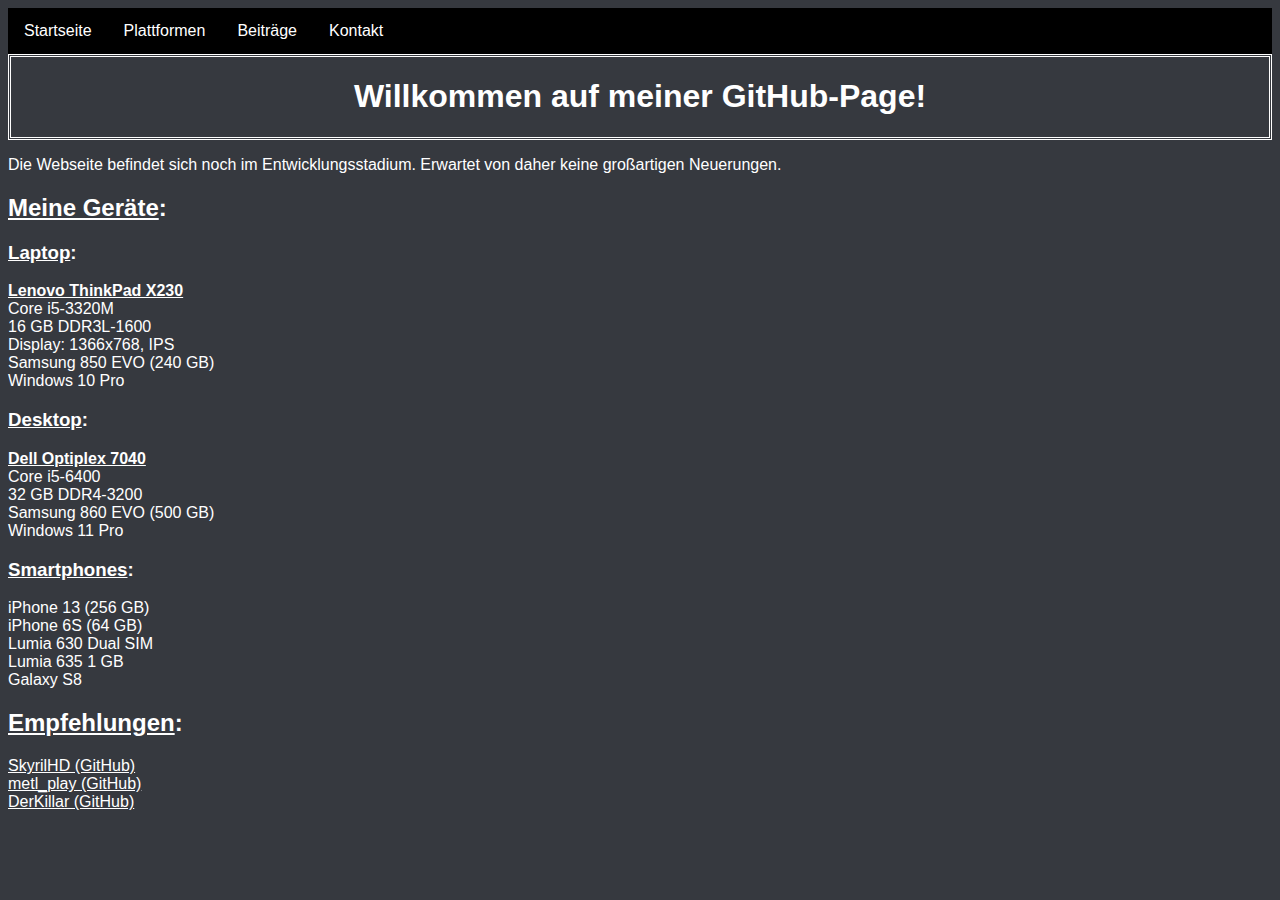
<file: index.html>
<!DOCTYPE html>
<html>
    <head>
        <meta charset="utf-8">
        <link rel="stylesheet" type="text/css" href="css/style.css">
        <title>TECHNIKVERBOT</title>
    </head>
<body>
        <ul>
            <li><a href="javascript:void(0)">Startseite</a></li>
            <li class="dropdown">
                <a href="javascript:void(0)" class="dropbtn">Plattformen</a>
                <div class="dropdown-content">
                  <a href="https://github.com/TECHNIKVERBOT">Github</a>
                  <a href="https://www.youtube.com/channel/UCyVg8wYqVmndM0ehnV-ZSoA">YouTube</a>
                  <a href="https://twitter.com/TECHNIKVERBOT">Twitter</a>
                </div>
              </li>
            <li class="dropdown">
              <a href="javascript:void(0)" class="dropbtn">Beiträge</a>
              <div class="dropdown-content">
                <a href="html/8570W.html">8570W Hackintosh-Geschichte</a>
              </div>
            </li>
            <li class="dropdown">
                <a href="" class="dropbtn">Kontakt</a>
                </div>
              </li>
          </ul>
        <div class="header"><h1><center>Willkommen auf meiner GitHub-Page!</center></h1></div>
        <p>Die Webseite befindet sich noch im Entwicklungsstadium. Erwartet von daher keine großartigen Neuerungen.</p>
    <h2><u>Meine Geräte</u>:</h2>
    <h3><u>Laptop</u>:</h3>
        <b><u>Lenovo ThinkPad X230</u></b>
        <br>
        <a>Core i5-3320M</a>
        <br>
        <a>16 GB DDR3L-1600</a>
        <br>
        <a>Display: 1366x768, IPS</a>
        <br>
        <a>Samsung 850 EVO (240 GB)</a>
        <br>
        <a>Windows 10 Pro</p>
    <h3><u>Desktop</u>:</h3>
    <b><u>Dell Optiplex 7040</u></b>
        <br>
        <a>Core i5-6400</a>
        <br>
        <a>32 GB DDR4-3200</a>
        <br>
        <a>Samsung 860 EVO (500 GB)</a>
        <br>
        <a>Windows 11 Pro</p>
    <h3><u>Smartphones</u>:</h3>
        <a>iPhone 13 (256 GB)</a>
        <br>
        <a>iPhone 6S (64 GB)</a>
        <br>
        <a>Lumia 630 Dual SIM</a>
        <br>
        <a>Lumia 635 1 GB</a>
        <br>
        <a>Galaxy S8</a>
    <h2><u>Empfehlungen</u>:</h2>
        <a href="https://github.com/SkyrilHD" style="color: #ffffff">SkyrilHD (GitHub)</a>
        <br>
        <a href="https://github.com/metl-play" style="color: #ffffff">metl_play (GitHub)</a>
        <br>
        <a href="https://github.com/DerKillar" style="color: #ffffff">DerKillar (GitHub)</a>
    </body>
</html>
</file>
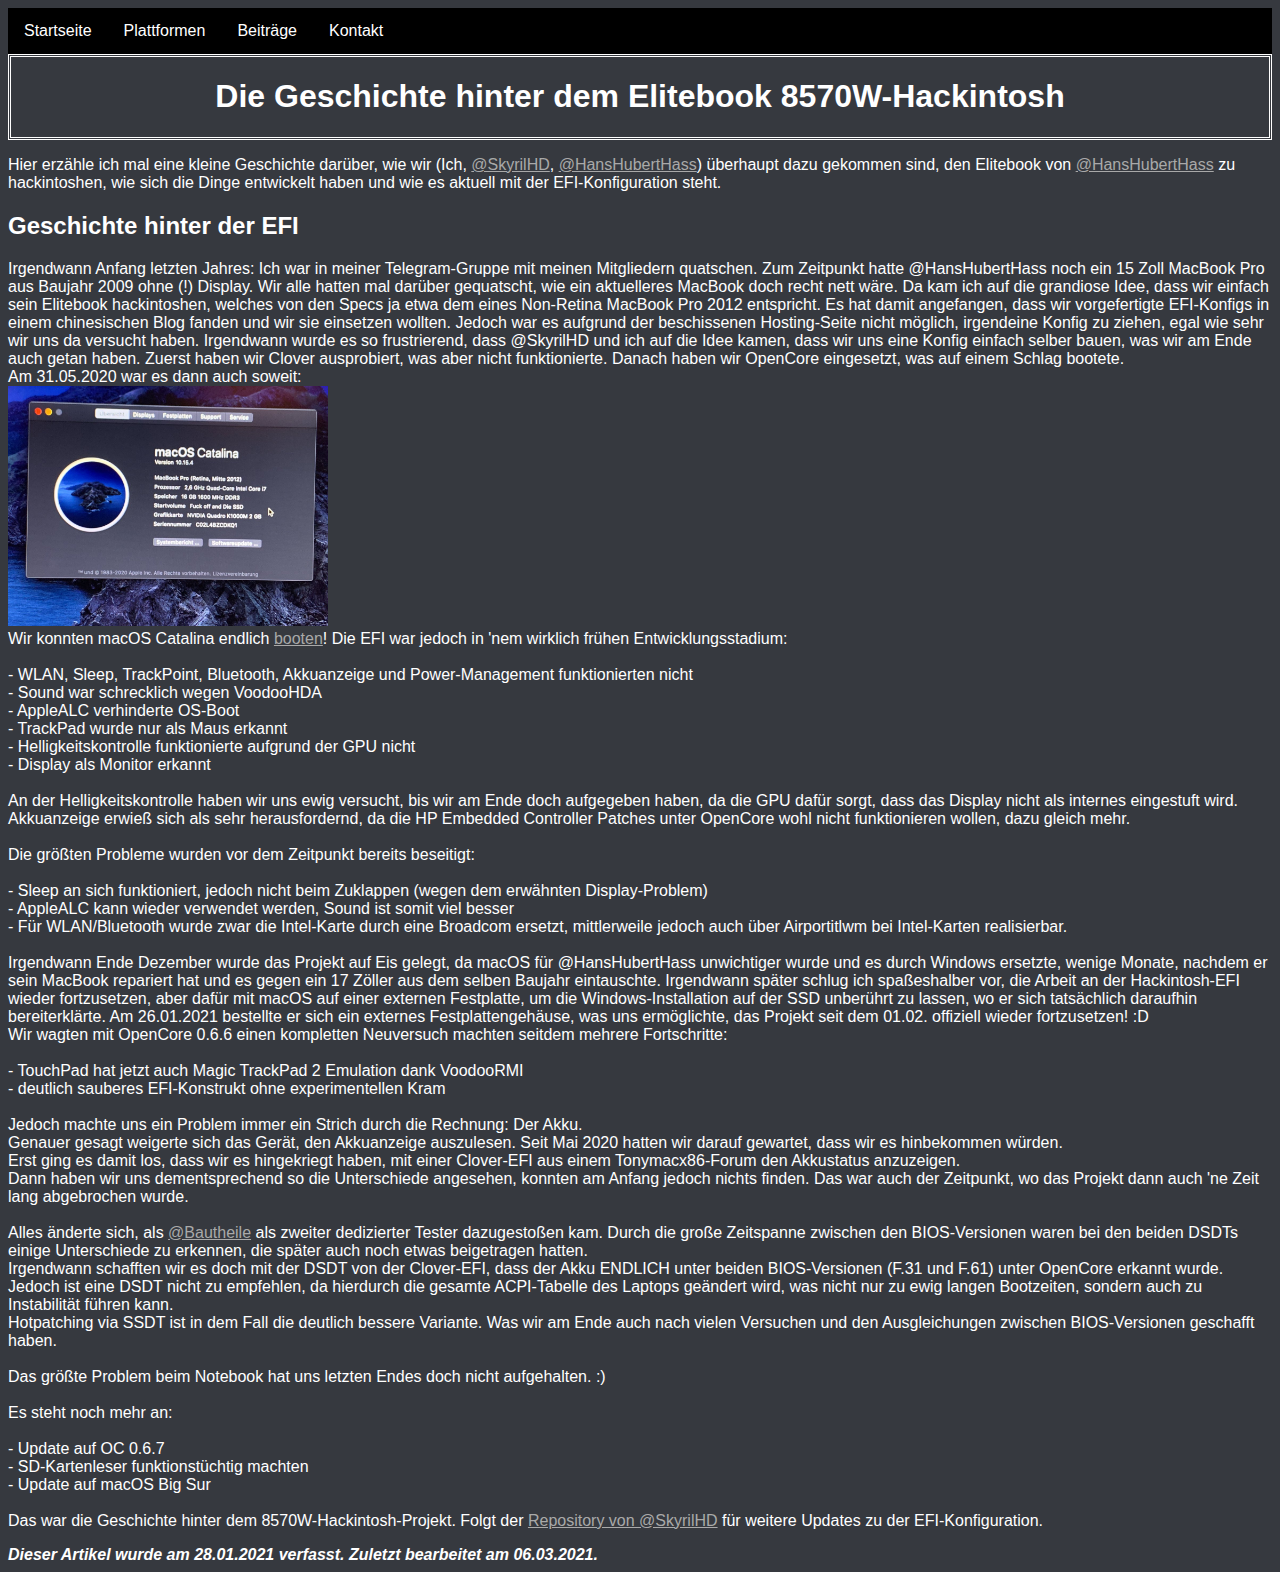
<file: html/8570W.html>
<!DOCTYPE html>
<html>
    <head>
        <meta charset="utf-8">
        <link rel="stylesheet" type="text/css" href="../css/style.css">
        <title>8570W Hackintosh-Geschichte</title>
    </head>
    <body>
        <ul>
            <li><a href="../index.html">Startseite</a></li>
            <li class="dropdown">
                <a href="javascript:void(0)" class="dropbtn">Plattformen</a>
                <div class="dropdown-content">
                  <a href="https://github.com/TECHNIKVERBOT">Github</a>
                  <a href="https://www.youtube.com/channel/UCyVg8wYqVmndM0ehnV-ZSoA">YouTube</a>
                  <a href="https://twitter.com/TECHNIKVERBOT">Twitter</a>
                </div>
              </li>
            <li class="dropdown">
              <a href="javascript:void(0)" class="dropbtn">Beiträge</a>
              <div class="dropdown-content">
                <a href="#">8570W Hackintosh-Geschichte</a>
                <a href="CPU-Upgrade.html">ThinkPad T440p CPU-Upgrade</a>
              </div>
            </li>
            <li class="dropdown">
                <a href="Kontakt.html" class="dropbtn">Kontakt</a>
                </div>
              </li>
          </ul>
        <div class="header"><h1><center>Die Geschichte hinter dem Elitebook 8570W-Hackintosh</center></h1></div>
        <p>Hier erzähle ich mal eine kleine Geschichte darüber, wie wir (Ich, <a href="https://github.com/SkyrilHD" style="color: darkgrey">@SkyrilHD</a>, <a href="https://github.com/HansHubertHass" style="color: darkgrey">@HansHubertHass</a>) überhaupt dazu gekommen sind, 
        den Elitebook von <a href="https://github.com/HansHubertHass" style="color: darkgrey">@HansHubertHass</a> zu hackintoshen, 
        wie sich die Dinge entwickelt haben und wie es aktuell mit der EFI-Konfiguration steht.</p>
            <h2>Geschichte hinter der EFI</h2>
            <p>Irgendwann Anfang letzten Jahres: Ich war in meiner Telegram-Gruppe mit meinen Mitgliedern quatschen.
                Zum Zeitpunkt hatte @HansHubertHass noch ein 15 Zoll MacBook Pro aus Baujahr 2009 ohne (!) Display. 
                Wir alle hatten mal darüber gequatscht, wie ein aktuelleres MacBook doch recht nett wäre.
                Da kam ich auf die grandiose Idee, dass wir einfach sein Elitebook hackintoshen, 
                welches von den Specs ja etwa dem eines Non-Retina MacBook Pro 2012 entspricht. 
                Es hat damit angefangen, dass wir vorgefertigte EFI-Konfigs in einem chinesischen Blog fanden und wir sie einsetzen wollten. 
                Jedoch war es aufgrund der beschissenen Hosting-Seite nicht möglich, irgendeine Konfig zu ziehen, egal wie sehr wir uns da versucht haben. 
                Irgendwann wurde es so frustrierend, dass @SkyrilHD und ich auf die Idee kamen, dass wir uns eine Konfig einfach selber bauen, was wir am Ende auch getan haben. 
                Zuerst haben wir Clover ausprobiert, was aber nicht funktionierte. Danach haben wir OpenCore eingesetzt, was auf einem Schlag bootete. 
                <br>
                Am 31.05.2020 war es dann auch soweit: 
                <br>
                <img src="../img/Catalina.jpg" style="height: 240px; width: 320px; float: bottom;"><br> 
                Wir konnten macOS Catalina endlich <a href="https://twitter.com/MacGen2/status/1266880456743620608?s=20" style="color: darkgrey">booten</a>!
                Die EFI war jedoch in 'nem wirklich frühen Entwicklungsstadium:
                <br>
                <br>
                <a>- WLAN, Sleep, TrackPoint, Bluetooth, Akkuanzeige und Power-Management funktionierten nicht</a>
                <br>
                <a>- Sound war schrecklich wegen VoodooHDA</a>
                <br>
                <a>- AppleALC verhinderte OS-Boot</a>
                <br>
                <a>- TrackPad wurde nur als Maus erkannt</a>
                <br>
                <a>- Helligkeitskontrolle funktionierte aufgrund der GPU nicht</a>
                <br>
                <a>- Display als Monitor erkannt</a>
                <br>
                <br>
                An der Helligkeitskontrolle haben wir uns ewig versucht, bis wir am Ende doch aufgegeben haben, 
                da die GPU dafür sorgt, dass das Display nicht als internes eingestuft wird. 
                Akkuanzeige erwieß sich als sehr herausfordernd, da die HP Embedded Controller Patches unter 
                OpenCore wohl nicht funktionieren wollen, dazu gleich mehr.
                <br>
                <br>
                Die größten Probleme wurden vor dem Zeitpunkt bereits beseitigt:
                <br>
                <br>
                <a>- Sleep an sich funktioniert, jedoch nicht beim Zuklappen (wegen dem erwähnten Display-Problem)</a>
                <br>
                <a>- AppleALC kann wieder verwendet werden, Sound ist somit viel besser</a>
                <br>
                <a>- Für WLAN/Bluetooth wurde zwar die Intel-Karte durch eine Broadcom ersetzt, mittlerweile jedoch auch über Airportitlwm bei Intel-Karten realisierbar.</a>
                <br>
                <br>
                Irgendwann Ende Dezember wurde das Projekt auf Eis gelegt, 
                da macOS für @HansHubertHass unwichtiger wurde und es durch Windows ersetzte, wenige Monate, 
                nachdem er sein MacBook repariert hat und es gegen ein 17 Zöller aus dem selben Baujahr eintauschte. 
                Irgendwann später schlug ich spaßeshalber vor, die Arbeit an der Hackintosh-EFI wieder fortzusetzen, 
                aber dafür mit macOS auf einer externen Festplatte, um die Windows-Installation auf der SSD unberührt zu lassen, 
                wo er sich tatsächlich daraufhin bereiterklärte. Am 26.01.2021 bestellte er sich ein externes Festplattengehäuse, 
                was uns ermöglichte, das Projekt seit dem 01.02. offiziell wieder fortzusetzen! :D
                <br>
                Wir wagten mit OpenCore 0.6.6 einen kompletten Neuversuch machten seitdem mehrere Fortschritte:
                <br>
                <br>
                - TouchPad hat jetzt auch Magic TrackPad 2 Emulation dank VoodooRMI
                <br>
                - deutlich sauberes EFI-Konstrukt ohne experimentellen Kram
                <br>
                <br>
                Jedoch machte uns ein Problem immer ein Strich durch die Rechnung: Der Akku.
                <br>
                Genauer gesagt weigerte sich das Gerät, den Akkuanzeige auszulesen. Seit Mai 2020 hatten wir darauf gewartet, dass wir es hinbekommen würden.
                <br>
                Erst ging es damit los, dass wir es hingekriegt haben, mit einer Clover-EFI aus einem Tonymacx86-Forum den Akkustatus anzuzeigen.
                <br>
                Dann haben wir uns dementsprechend so die Unterschiede angesehen, konnten am Anfang jedoch nichts finden. Das war auch der Zeitpunkt, wo das Projekt dann auch 'ne Zeit lang abgebrochen wurde.
                <br>
                <br>
                Alles änderte sich, als <a href="https://github.com/Bautheile" style="color: darkgrey">@Bautheile</a> als zweiter dedizierter Tester dazugestoßen kam. Durch die große Zeitspanne zwischen den BIOS-Versionen waren bei den beiden DSDTs einige Unterschiede zu erkennen, die später auch noch etwas beigetragen hatten.
                <br>
                Irgendwann schafften wir es doch mit der DSDT von der Clover-EFI, dass der Akku ENDLICH unter beiden BIOS-Versionen (F.31 und F.61) unter OpenCore erkannt wurde.
                <br>
                Jedoch ist eine DSDT nicht zu empfehlen, da hierdurch die gesamte ACPI-Tabelle des Laptops geändert wird, was nicht nur zu ewig langen Bootzeiten, sondern auch zu Instabilität führen kann.
                <br>
                Hotpatching via SSDT ist in dem Fall die deutlich bessere Variante. Was wir am Ende auch nach vielen Versuchen und den Ausgleichungen zwischen BIOS-Versionen geschafft haben.
                <br>
                <br>
                Das größte Problem beim Notebook hat uns letzten Endes doch nicht aufgehalten. :)
                <br>
                <br>
                Es steht noch mehr an:
                <br>
                <br>
                - Update auf OC 0.6.7
                <br>
                - SD-Kartenleser funktionstüchtig machten
                <br>
                - Update auf macOS Big Sur
                <br>
                <br>
            Das war die Geschichte hinter dem 8570W-Hackintosh-Projekt. Folgt der <a href="https://github.com/SkyrilHD/HP-8570W-Hackintosh" style="color: darkgrey">Repository von @SkyrilHD</a> für weitere Updates zu der EFI-Konfiguration.
            </p>
            <b><i>Dieser Artikel wurde am 28.01.2021 verfasst. Zuletzt bearbeitet am 06.03.2021.</i></b>
    </body>
</html>
</file>
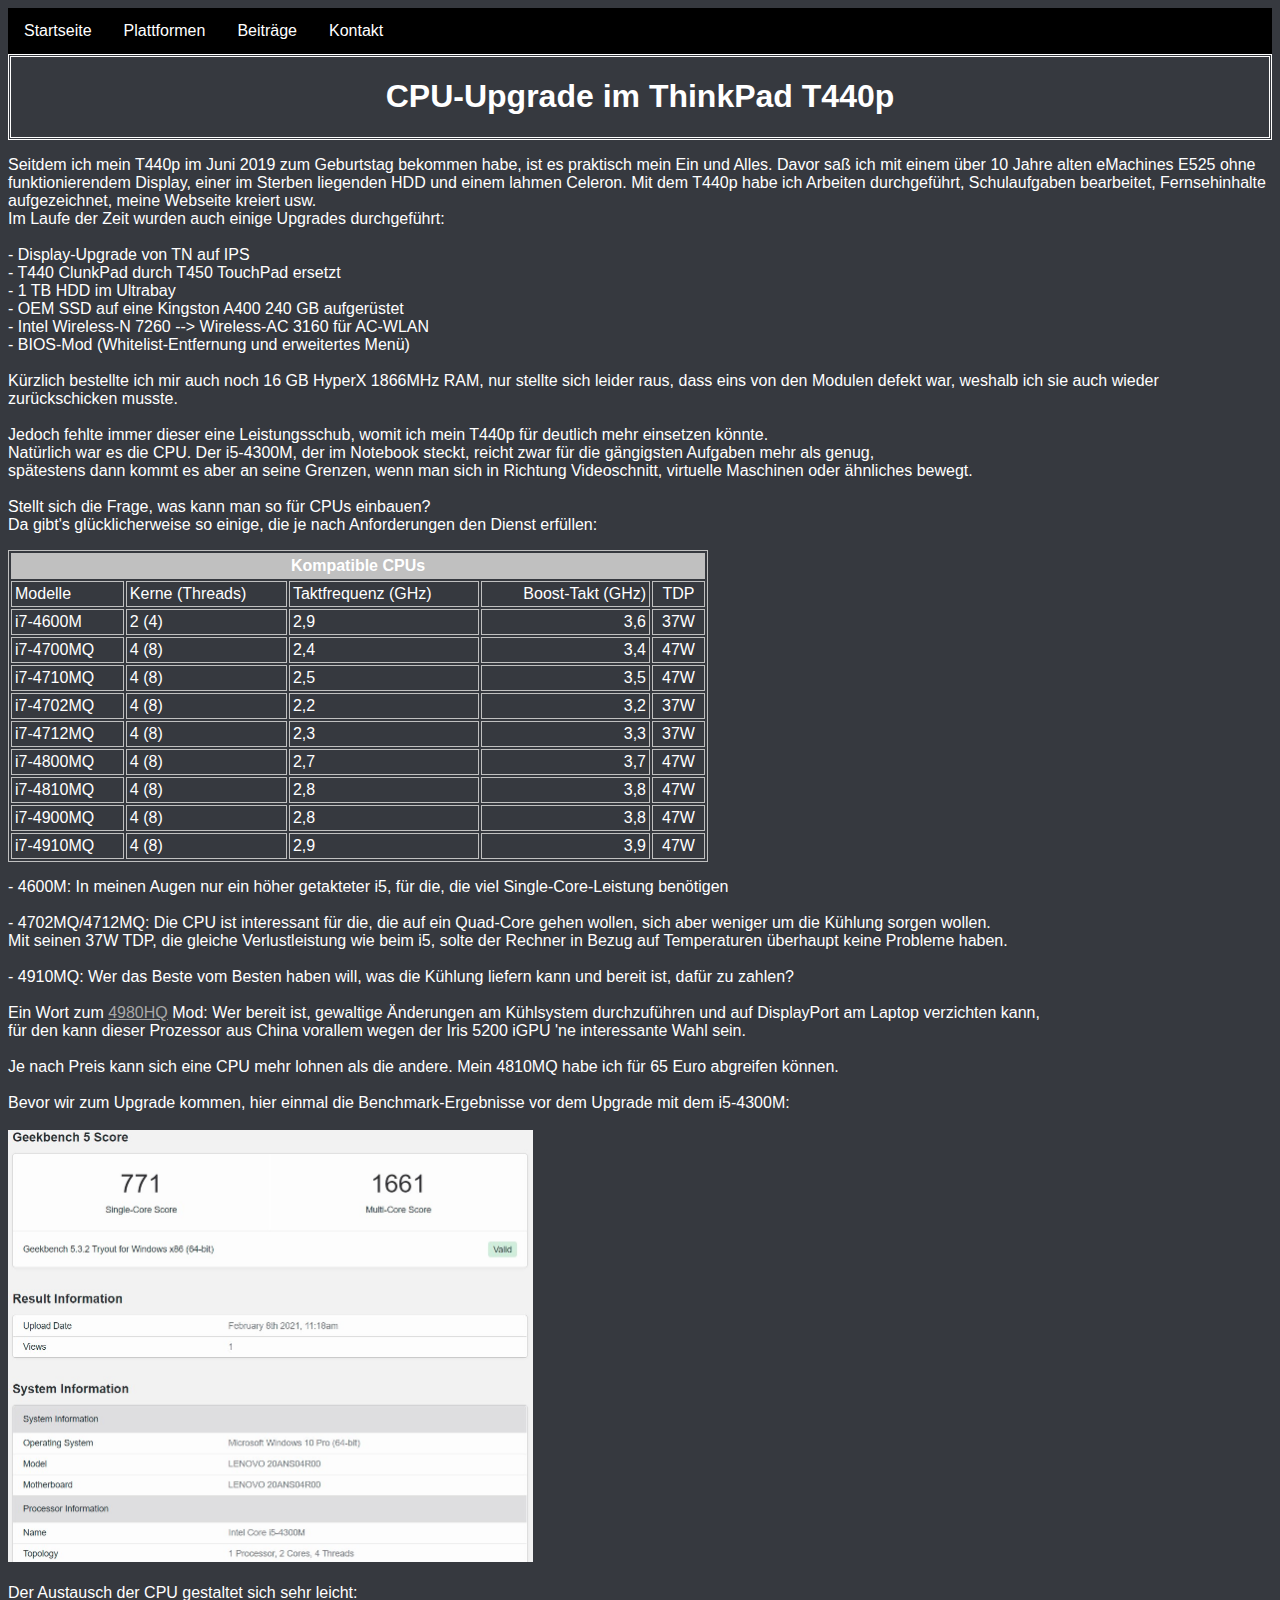
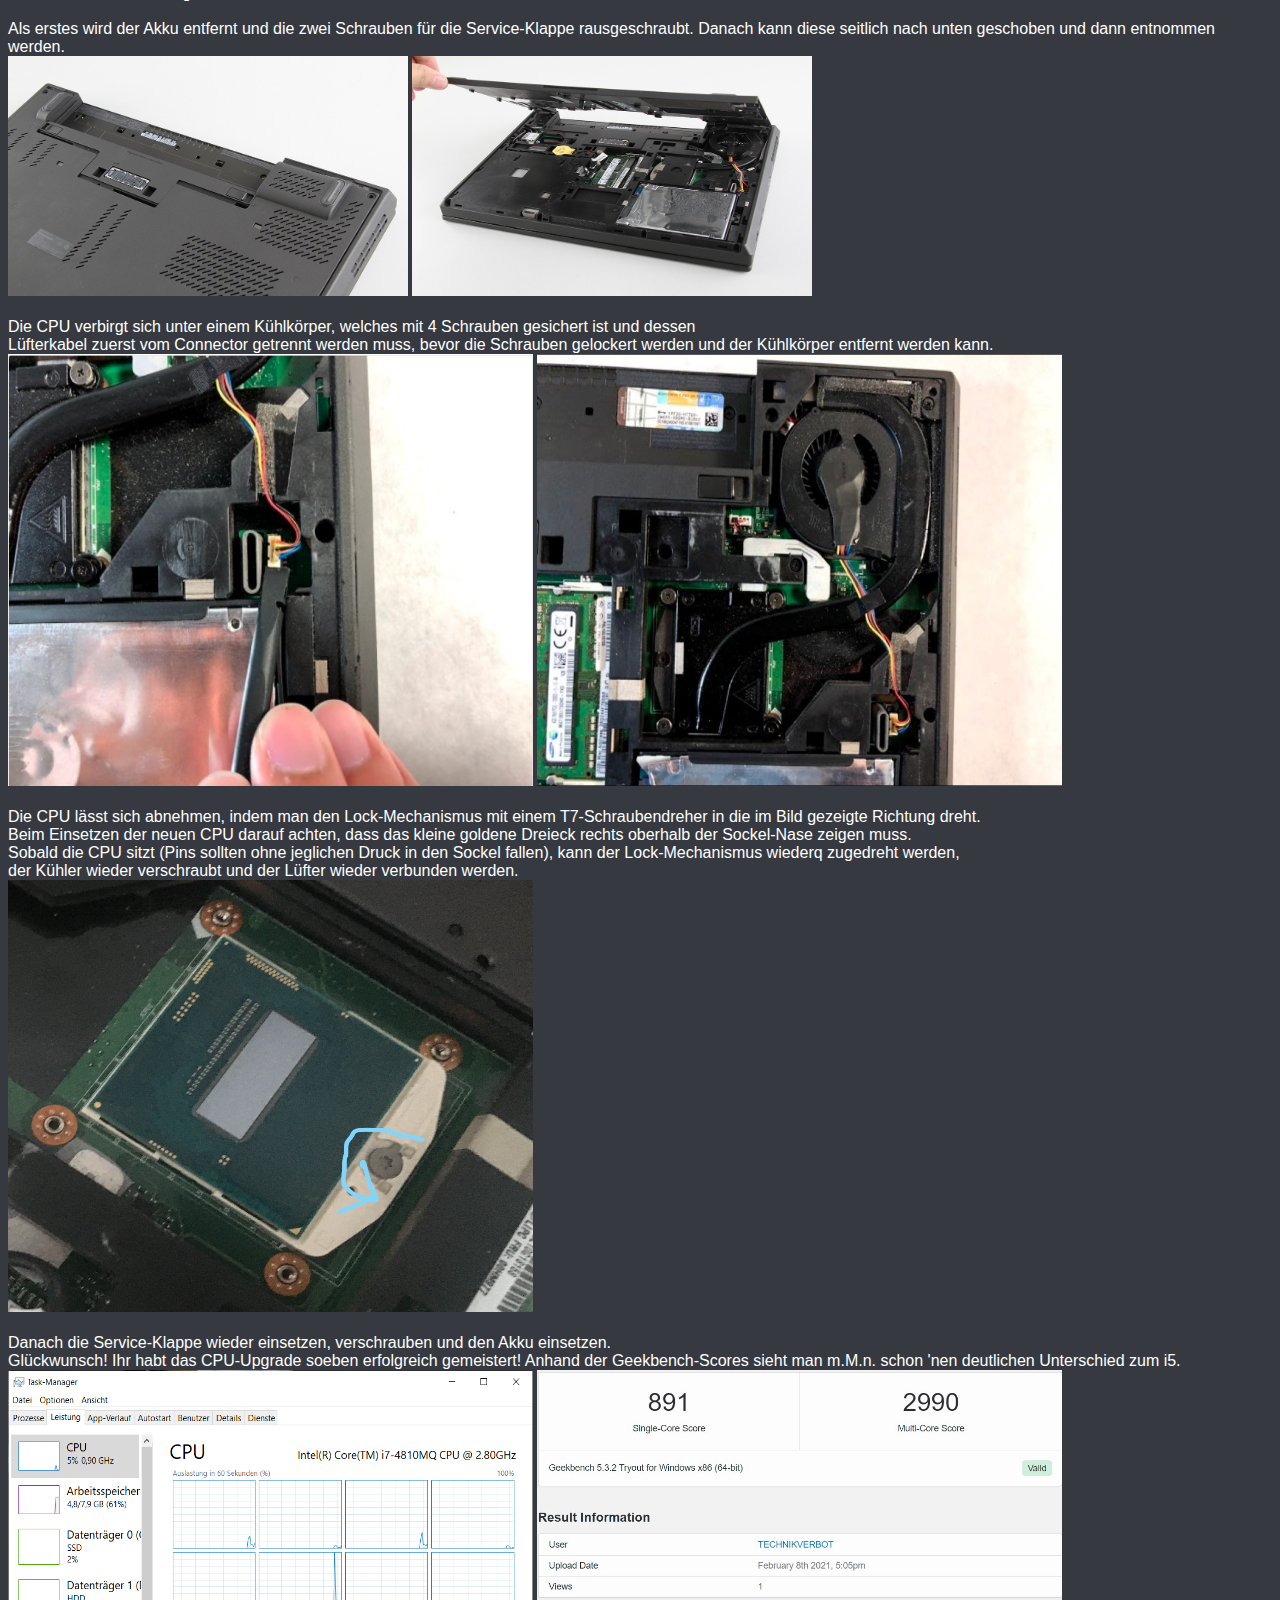
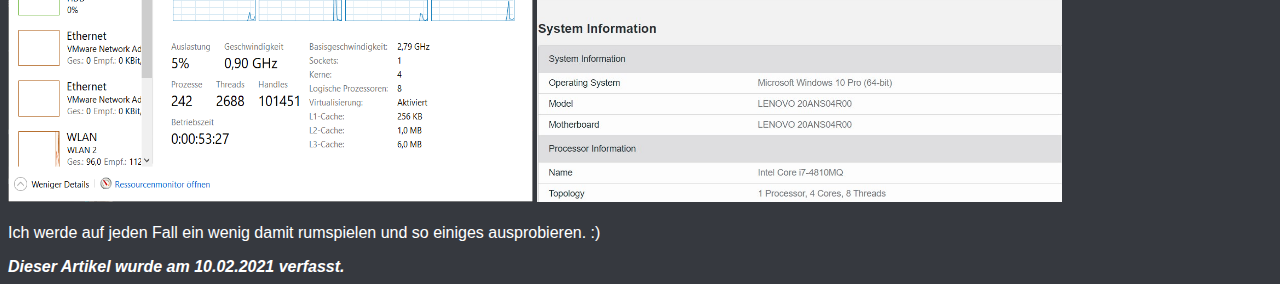
<file: html/CPU-Upgrade.html>
<!DOCTYPE html>
<html>
    <head>
        <meta charset="utf-8">
        <link rel="stylesheet" type="text/css" href="../css/style.css">
        <title>T440p CPU-Upgrade</title>
    </head>
<body>
    <ul>
        <li><a href="../index.html">Startseite</a></li>
        <li class="dropdown">
            <a href="javascript:void(0)" class="dropbtn">Plattformen</a>
            <div class="dropdown-content">
              <a href="https://github.com/TECHNIKVERBOT">Github</a>
              <a href="https://www.youtube.com/channel/UCyVg8wYqVmndM0ehnV-ZSoA">YouTube</a>
              <a href="https://twitter.com/TECHNIKVERBOT">Twitter</a>
            </div>
          </li>
        <li class="dropdown">
          <a href="javascript:void(0)" class="dropbtn">Beiträge</a>
          <div class="dropdown-content">
            <a href="8570W.html">8570W Hackintosh-Geschichte</a>
            <a href="javascript:void(0)">ThinkPad T440p CPU-Upgrade</a>
          </div>
        </li>
        <li class="dropdown">
            <a href="Kontakt.html" class="dropbtn">Kontakt</a>
            </div>
          </li>
      </ul>
    <div class="header"><h1><center>CPU-Upgrade im ThinkPad T440p</center></h1></div>
    <p>Seitdem ich mein T440p im Juni 2019 zum Geburtstag bekommen habe, ist es praktisch mein Ein und Alles. 
        Davor saß ich mit einem über 10 Jahre alten eMachines E525 ohne funktionierendem Display, 
        einer im Sterben liegenden HDD und einem lahmen Celeron. Mit dem T440p habe ich Arbeiten durchgeführt, 
        Schulaufgaben bearbeitet, Fernsehinhalte aufgezeichnet, meine Webseite kreiert usw.
        <br>
        Im Laufe der Zeit wurden auch einige Upgrades durchgeführt:
        <br>
        <br>
        <a>- Display-Upgrade von TN auf IPS</a>
        <br>
        <a>- T440 ClunkPad durch T450 TouchPad ersetzt</a>
        <br>
        <a>- 1 TB HDD im Ultrabay</a>
        <br>
        <a>- OEM SSD auf eine Kingston A400 240 GB aufgerüstet</a>
        <br>
        <a>- Intel Wireless-N 7260 --> Wireless-AC 3160 für AC-WLAN</a>
        <br>
        <a>- BIOS-Mod (Whitelist-Entfernung und erweitertes Menü)</a>
        <br>
        <br>
        Kürzlich bestellte ich mir auch noch 16 GB HyperX 1866MHz RAM, nur stellte sich leider raus, 
        dass eins von den Modulen defekt war, weshalb ich sie auch wieder zurückschicken musste.
        <br>
        <br>
        Jedoch fehlte immer dieser eine Leistungsschub, womit ich mein T440p für deutlich mehr einsetzen könnte.
        <br>
        Natürlich war es die CPU. Der i5-4300M, der im Notebook steckt, reicht zwar für die gängigsten Aufgaben mehr als genug,<br>
        spätestens dann kommt es aber an seine Grenzen, wenn man sich in Richtung Videoschnitt, virtuelle Maschinen oder ähnliches bewegt.
        <br>
        <br>
        Stellt sich die Frage, was kann man so für CPUs einbauen?
        <br>
        Da gibt's glücklicherweise so einige, die je nach Anforderungen den Dienst erfüllen:
    </p>    
        <table class="tab4">
            <tr>
                <th colspan="5">Kompatible CPUs</th>
            </tr>
            <tr>
                <td>Modelle</td>
                <td>Kerne (Threads)</td>
                <td>Taktfrequenz (GHz)</td>
                <td class="rechts">Boost-Takt (GHz)</td>
                <td class="zentriert">TDP</td>
            </tr>
            <tr>
                <td>i7-4600M</td>
                <td>2 (4)</td>
                <td>2,9</td>
                <td class="rechts">3,6</td>
                <td class="zentriert">37W</td>
            </tr>
            <tr>
                <td>i7-4700MQ</td>
                <td>4 (8)</td>
                <td>2,4</td>
                <td class="rechts">3,4</td>
                <td class="zentriert">47W</td>
            </tr>
            <tr>
                <td>i7-4710MQ</td>
                <td>4 (8)</td>
                <td>2,5</td>
                <td class="rechts">3,5</td>
                <td class="zentriert">47W</td>
            </tr>
            <tr>
                <td>i7-4702MQ</td>
                <td>4 (8)</td>
                <td>2,2</td>
                <td class="rechts">3,2</td>
                <td class="zentriert">37W</td>
            </tr>
            <tr>
                <td>i7-4712MQ</td>
                <td>4 (8)</td>
                <td>2,3</td>
                <td class="rechts">3,3</td>
                <td class="zentriert">37W</td>
            </tr>
            <tr>
                <td>i7-4800MQ</td>
                <td>4 (8)</td>
                <td>2,7</td>
                <td class="rechts">3,7</td>
                <td class="zentriert">47W</td>
            <tr>
                <td>i7-4810MQ</td>
                <td>4 (8)</td>
                <td>2,8</td>
                <td class="rechts">3,8</td>
                <td class="zentriert">47W</td>
            </tr>
            <tr>
                <td>i7-4900MQ</td>
                <td>4 (8)</td>
                <td>2,8</td>
                <td class="rechts">3,8</td>
                <td class="zentriert">47W</td>
            </tr>
            <tr>
                <td>i7-4910MQ</td>
                <td>4 (8)</td>
                <td>2,9</td>
                <td class="rechts">3,9</td>
                <td class="zentriert">47W</td>
            </tr>
        </table>
    <p>
        <a>- 4600M: In meinen Augen nur ein höher getakteter i5, für die, die viel Single-Core-Leistung benötigen
            <br>
            <br>
            - 4702MQ/4712MQ: Die CPU ist interessant für die, die auf ein Quad-Core gehen wollen, 
            sich aber weniger um die Kühlung sorgen wollen.
            <br>
            Mit seinen 37W TDP, die gleiche Verlustleistung wie beim i5, 
            solte der Rechner in Bezug auf Temperaturen überhaupt keine Probleme haben.
            <br>
            <br>
            - 4910MQ: Wer das Beste vom Besten haben will, was die Kühlung liefern kann und bereit ist, dafür zu zahlen?
            <br>
            <br>
            Ein Wort zum <a href="https://www.youtube.com/watch?v=2SWw_Tx_iwM" style="color: darkgrey">4980HQ</a> Mod: Wer bereit ist, gewaltige Änderungen am Kühlsystem durchzuführen und auf DisplayPort am Laptop verzichten kann,<br>
            für den kann dieser Prozessor aus China vorallem wegen der Iris 5200 iGPU 'ne interessante Wahl sein.
            <br>
            <br>
        </a>
        Je nach Preis kann sich eine CPU mehr lohnen als die andere. Mein 4810MQ habe ich für 65 Euro abgreifen können.
        <br>
        <br>
        Bevor wir zum Upgrade kommen, hier einmal die Benchmark-Ergebnisse vor dem Upgrade mit dem i5-4300M:
        <br>
        <br>
        <img src="../img/Before.jpg" style="width:525px; height:432px; float: bottom">
        <br>
        <br>
        Der Austausch der CPU gestaltet sich sehr leicht:
        <br>
        <br>
        Als erstes wird der Akku entfernt und die zwei Schrauben für die Service-Klappe rausgeschraubt. Danach kann diese seitlich nach unten geschoben und dann entnommen werden.
        <br>
        <img src="../img/Lenovo-ThinkPad-T440p-Disassembly-2.jfif" style="width:400px; height:240px; float: bottom">
        <img src="../img/Lenovo-ThinkPad-T440p-Disassembly-3.jfif" style="width:400px; height:240px; float: inherit">
        <br>
        <br>
        Die CPU verbirgt sich unter einem Kühlkörper, welches mit 4 Schrauben gesichert ist und dessen
        <br>
        Lüfterkabel zuerst vom Connector getrennt werden muss, bevor die Schrauben gelockert werden und der Kühlkörper entfernt werden kann.
        <br>
        <img src="../img/Fan.jpg" style="width:525px; height:432px; float: bottom">
        <img src="../img/heatsink.jpg" style="width:525px; height:432px; float: inherit">
        <br>
        <br>
        Die CPU lässt sich abnehmen, indem man den Lock-Mechanismus mit einem T7-Schraubendreher in die im Bild gezeigte Richtung dreht.
        <br>
        Beim Einsetzen der neuen CPU darauf achten, dass das kleine goldene Dreieck rechts oberhalb der Sockel-Nase zeigen muss.
        <br>
        Sobald die CPU sitzt (Pins sollten ohne jeglichen Druck in den Sockel fallen), kann der Lock-Mechanismus wiederq zugedreht werden,
        <br>
        der Kühler wieder verschraubt und der Lüfter wieder verbunden werden.
        <br>
        <img src="../img/CPU.jpg" style="width:525px; height:432px; float: bottom">
        <br>
        <br>
        Danach die Service-Klappe wieder einsetzen, verschrauben und den Akku einsetzen.
        <br>
        Glückwunsch! Ihr habt das CPU-Upgrade soeben erfolgreich gemeistert! Anhand der Geekbench-Scores sieht man m.M.n. schon 'nen deutlichen Unterschied zum i5.
        <br>
        <img src="../img/taskmanager.png" style="width:525px; height:432px; float: bottom">
        <img src="../img/After.jpg" style="width:525px; height:432px; float: inherit">
        <br>
        <br>
        Ich werde auf jeden Fall ein wenig damit rumspielen und so einiges ausprobieren. :)
    </p>
    <b><i>Dieser Artikel wurde am 10.02.2021 verfasst.</i></b>
</body>
</html>
</file>
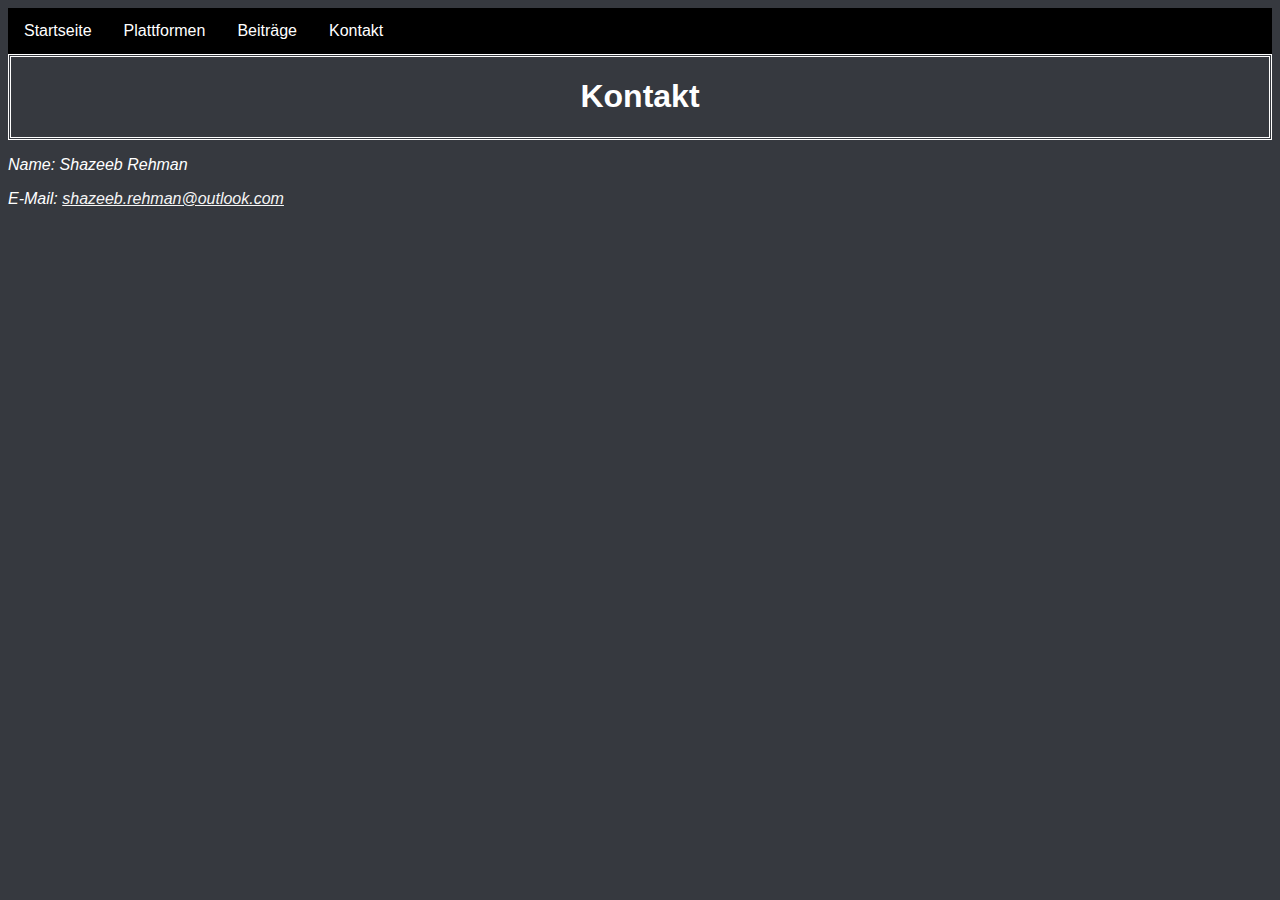
<file: html/Kontakt.html>
<!DOCTYPE html>
<html>
    <head>
        <meta charset="utf-8">
        <link rel="stylesheet" type="text/css" href="../css/style.css">
        <title>Kontaktdaten</title>
    </head>
    <body>
        <ul>
            <li><a href="../index.html">Startseite</a></li>
            <li class="dropdown">
                <a href="javascript:void(0)" class="dropbtn">Plattformen</a>
                <div class="dropdown-content">
                  <a href="https://github.com/TECHNIKVERBOT">Github</a>
                  <a href="https://www.youtube.com/channel/UCyVg8wYqVmndM0ehnV-ZSoA">YouTube</a>
                  <a href="https://twitter.com/TECHNIKVERBOT">Twitter</a>
                </div>
              </li>
            <li class="dropdown">
              <a href="javascript:void(0)" class="dropbtn">Beiträge</a>
              <div class="dropdown-content">
                <a href="8570W.html">8570W Hackintosh-Geschichte</a>
                <a href="CPU-Upgrade.html">ThinkPad T440p CPU-Upgrade</a>
              </div>
            </li>
            <li class="dropdown">
                <a href="javascript:void(0)" class="dropbtn">Kontakt</a>
                </div>
              </li>
          </ul>
        <div class="header"><h1><center>Kontakt</center></h1></div>
        <p><i>Name: Shazeeb Rehman</i></p>
        <p><i>E-Mail: <a href="mailto:shazeeb.rehman@outlook.com?=subject=Impressum-Kontakt%3A%20" style="color: whitesmoke;">shazeeb.rehman@outlook.com</a></i></p>
    </body>
</html>
</file>
<file: css/style.css>
/*  css = cascading style sheet
h1,h2,... sind Elementselektoren
.bereich1 ist eine Klassendefinition, darf mehrfach verwendet werden. 
#wichtigerText ist ein ID-Selektor, diese darf der seite nur EINMAL verwendet werden.
 */
body {
       background-color: #36393f;
       font-family: Arial;
       color: #ffffff;
       
       background-size: 100%;
       background-repeat: repeat-y;
       background-attachment: fixed;
       
       }

.header {
       border: double; 
       }

.rechts {
	text-align: right
}

.zentriert {
      text-align: center
}

table.tab4 {
	width: 700px;
	border: #c0c0c0 1px solid;
	border-collapse: separate;
	margin: 10px 0;
}

table.tab4 td, table.tab4 th {
	border: #C0C0C0 1px solid;
	padding: 3px;
}

table.tab4 th {
	color: white;
	background-color: #C0C0C0;
}

ul {
     list-style-type: none;
     margin: 0;
     padding: 0;
     overflow: hidden;
     background-color: #000000;
}
   
li {
     float: left;
}
   
li a, .dropbtn {
     display: inline-block;
     color: #ffffff;
     text-align: center;
     padding: 14px 16px;
     text-decoration: none;
}

/* Change the background color of the dropdown button when the dropdown content is shown */
li a:hover, .dropdown:hover .dropbtn {
     background-color: 858585;
}
   
li.dropdown {
     display: inline-block;
}

.dropdown-content {
     display: none;
     position: absolute;
     background-color: #000000;
     min-width: 160px;
     box-shadow: 0px 8px 16px 0px #000000;
     z-index: 1;
}

/* Links inside the dropdown */
.dropdown-content a {
     float: none;
     color: #ffffff;
     padding: 12px 16px;
     text-decoration: none;
     display: block;
     text-align: left;
}

/* Change color of dropdown links on hover */
.dropdown-content a:hover {
     background-color: #858585;
}

/* Show the dropdown menu on hover */
.dropdown:hover .dropdown-content {
     display: block;
}
</file>
